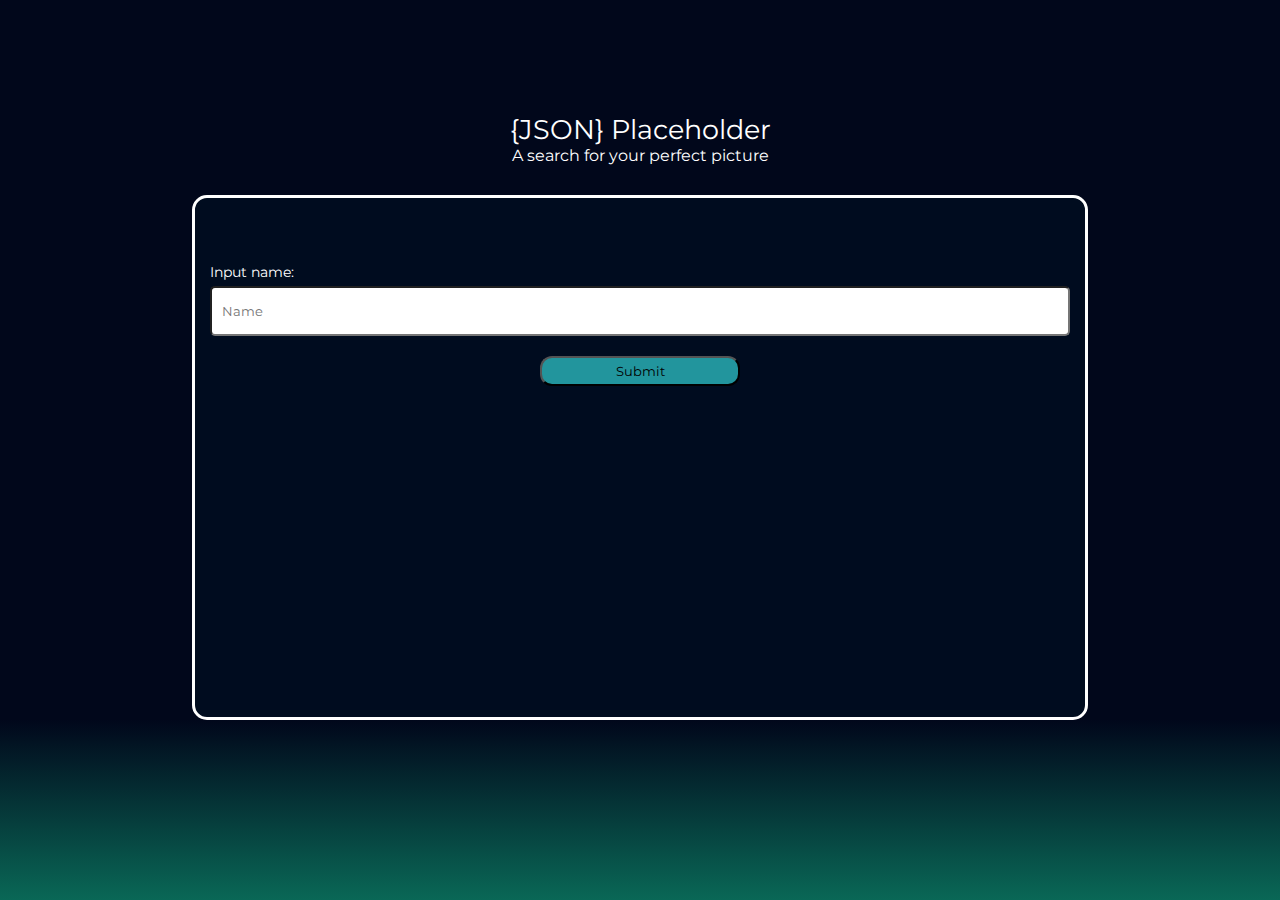
<file: index.html>
<!DOCTYPE html>
<html lang="en">
<head>
    <meta charset="UTF-8">
    <meta name="viewport" content="width=device-width, initial-scale=1.0">
    <title>Document</title>
    <link rel="stylesheet" href="style.css">
    
</head>
<body>
    <header class="Header"> 
        <p id="Header_Text"> {JSON} Placeholder </p>
        <p id="Header_Details">A search for your perfect picture</p>
    </header>

    <section class="Login">
        <div class="UserInput">
            <form id="myForm">
                <div class="loginLabel">
                    <label for="name" id-="loginLabel">Input name:</label><br>
                </div>
                <div class="loginInput">
                    <input type="text" placeholder="Name" id="name" autocomplete="name"><br>
                </div>
                <div class="loginButton">
                    <button id="Submit"> Submit </button><br>
                </div>
                <div class="loginPrompt">
                    <p id="Prompt"></p><br>
                </div>
            </form>  
            <script src="script.js"></script>
        </div>   
    </section>

    <div class="Space_Div"> &nbsp; </div>
 
</body>
</html>
</file>
<file: style.css>
@import url('https://fonts.googleapis.com/css2?family=Montserrat:ital,wght@0,100..900;1,100..900&family=Open+Sans:wght@500&display=swap');

* {
    margin: 0;
    padding: 0;
    box-sizing: border-box;
}

/* HEADER */
body {
    font-weight: 100%;
    /* grid-template-rows: 20% 50% 10% 20%; */
    background: linear-gradient(to bottom, rgb(1, 7, 27) 80%, #12c891 120%);
    color: white;
    font-family: 'Montserrat';
}
.Header {
    display: flex;
    flex-direction: column;
    justify-content: flex-end;
    font-family: inherit;   
    height: 20vh;
}

.Header p {
    display: flex;
    justify-content: center;
}

#Header_Text {
    font-size: 1.7rem;
    /* padding: 20px 10px 10px 10px; */
}

#Header_Details {
    padding-bottom: 15px;
}

/* LOGIN SECTION */

.Login {
    height: 60vh;
    display: flex;
    justify-content: center;
    padding: 15px 0px 0px 0px;
}

.UserInput {
    border: 3px solid white;
    padding: 15px;
    border-radius: 15px;
    width: 70vw;
    background-color: rgba(4, 63, 71, 0.095);
}

.Input_Box {
    display: flex;
    justify-content: center;
    padding: 30px 0px 30px 0px;
}

.Button {
    display: flex;
    justify-content: center;
}

/* FOOTER */ 

.Space_Div {
    height: 20vh;
}

.Footer {
    height: 20vh;
    border: 2px solid red;
}

/* FORM */ 

#myForm {
    padding-top: 50px;
}

.loginLabel {
    font-size: 0.9rem;
    padding-bottom: 5px;
}

#name {
    font-family: 'Montserrat';
    height: 50px;
    width: 100%;
    border-radius: 5px;
    padding-left: 10px;
}

.loginButton {
    display: flex;
    justify-content: center;
}

#Submit {
    width: 200px;
    height: 30px;
    margin-top: 20px;
    font-family: 'Montserrat';
    background-color: #22959d;
    border-radius: 12px;
}

.loginPrompt {
    display: flex;
    justify-content: center;
    margin-top: 20px;
    text-align: center;
}
</file>
